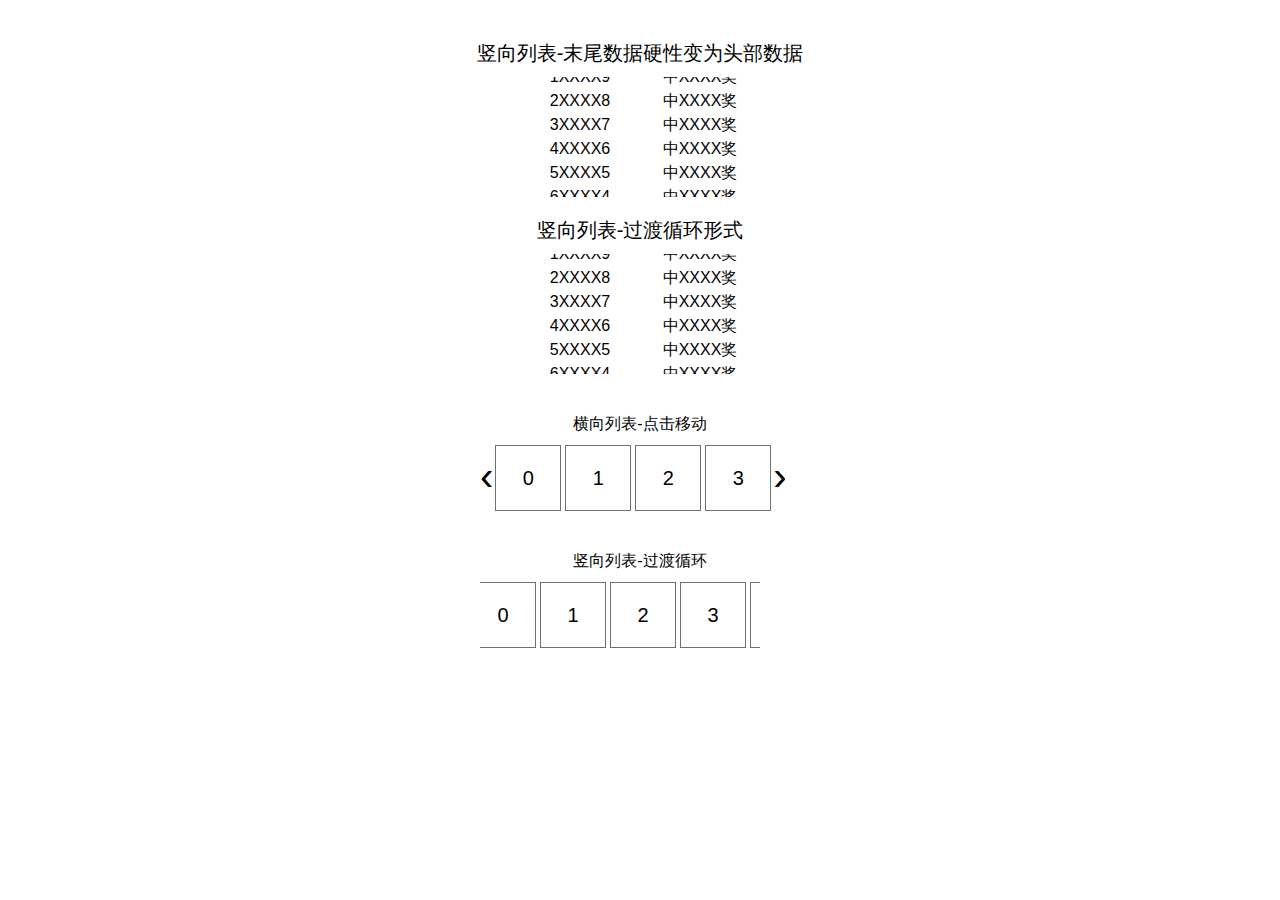
<file: index.html>
<!DOCTYPE html>
<html>
<head>
<meta charset="utf-8">
<title>滚动列表</title>
<meta name="keyword" content="列表，自动滚动，手动滚动，纵向，横向">
<meta name="description" content="横向、竖向，自动、手动滚动的列表，可用于展示中奖榜单等">
<link rel="stylesheet" type="text/css" href="css/roll.css">
</head>
<body>
<div class="u-table vertical">
	<div class="u-title v-title">竖向列表-末尾数据硬性变为头部数据</div>
	<div class="u-list v-list">
		<ul>
			<li><span>1XXXX9</span><span>中XXXX奖</span></li>
			<li><span>2XXXX8</span><span>中XXXX奖</span></li>
			<li><span>3XXXX7</span><span>中XXXX奖</span></li>
			<li><span>4XXXX6</span><span>中XXXX奖</span></li>
			<li><span>5XXXX5</span><span>中XXXX奖</span></li>
			<li><span>6XXXX4</span><span>中XXXX奖</span></li>
			<li><span>7XXXX3</span><span>中XXXX奖</span></li>
			<li><span>8XXXX2</span><span>中XXXX奖</span></li>
			<li><span>9XXXX1</span><span>中XXXX奖</span></li>
			<li><span>0XXXX0</span><span>中XXXX奖</span></li>
			<li><span>AXXXX0</span><span>中XXXX奖</span></li>
			<li><span>BXXXX0</span><span>中XXXX奖</span></li>
		</ul>
	</div>
</div>

<div class="s-table vertical">
	<div class="s-title v-title">竖向列表-过渡循环形式</div>
	<div class="s-list v-list">
		<ul>
		</ul>
	</div>
</div>


<div class="n-table across clearfix">
	<div class="n-title v-title">横向列表-点击移动</div>
	<div class="pre-btn">‹</div>
	<div class="carousel">
		<div class="n-list a-list">
			<div class="box">0</div>
			<div class="box">1</div>
			<div class="box">2</div>
			<div class="box">3</div>
			<div class="box">4</div>
			<div class="box">5</div>
			<div class="box">6</div>
			<div class="box">7</div>
			<div class="box">8</div>
			<div class="box">9</div>
		</div>
	</div>
	<div class="next-btn">›</div>
</div>

<div class="t-table across clearfix">
	<div class="t-title v-title">竖向列表-过渡循环</div>
	<div class="carousel">
		<div class="t-list a-list">
		</div>
	</div>
</div>
<script type="text/javascript" src="js/jquery-1.11.0.js"></script>
<script type="text/javascript" src="js/roll.js"></script>
</body>
</html>
</file>
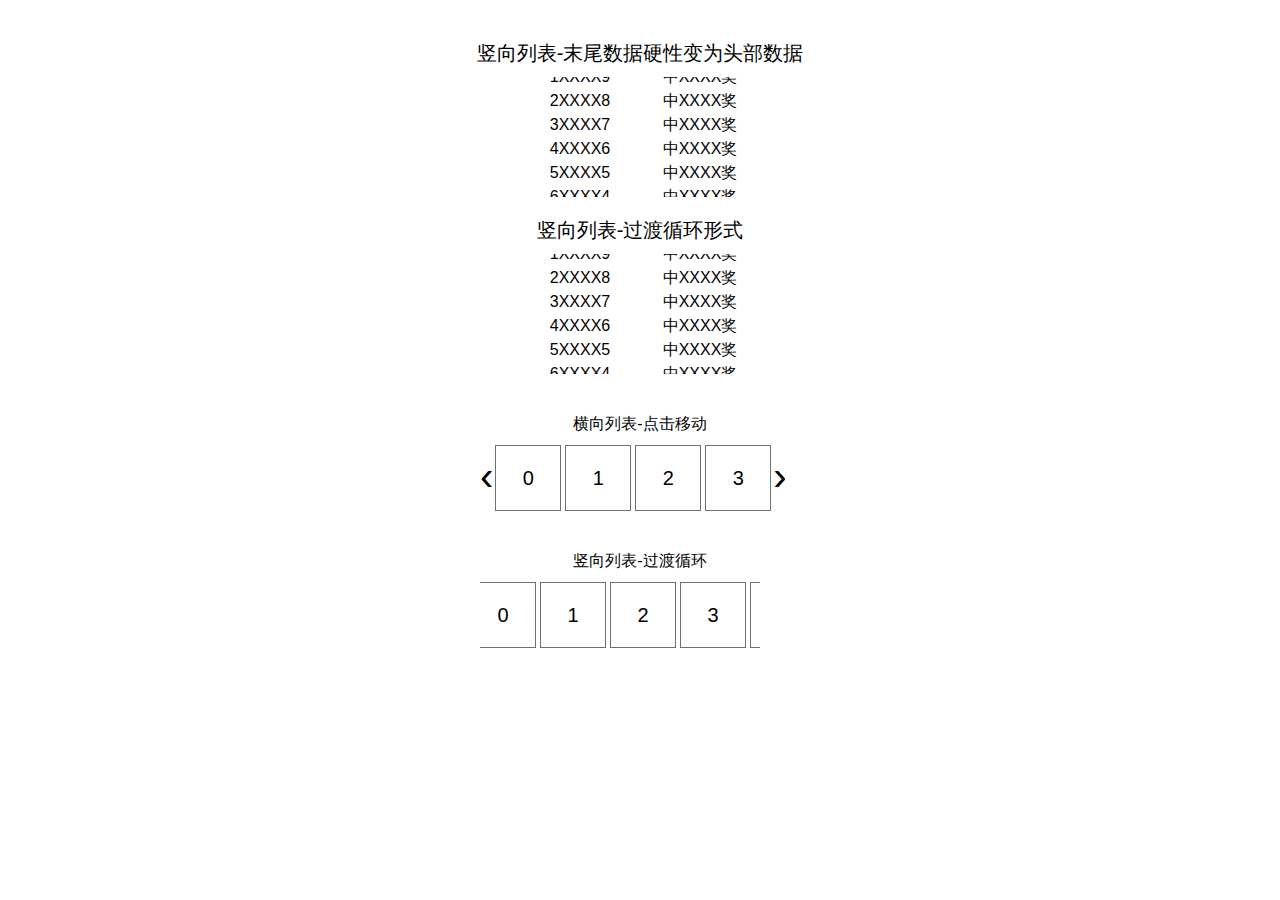
<file: demo.html>
<!DOCTYPE html>
<html>
<head>
<title>滚动效果</title>
<meta charset="utf-8">
<link rel="stylesheet" type="text/css" href="css/roll.css">
</head>
<body>
<div class="u-table vertical">
	<div class="u-title v-title">竖向列表-末尾数据硬性变为头部数据</div>
	<div class="u-list v-list">
		<ul>
			<li><span>1XXXX9</span><span>中XXXX奖</span></li>
			<li><span>2XXXX8</span><span>中XXXX奖</span></li>
			<li><span>3XXXX7</span><span>中XXXX奖</span></li>
			<li><span>4XXXX6</span><span>中XXXX奖</span></li>
			<li><span>5XXXX5</span><span>中XXXX奖</span></li>
			<li><span>6XXXX4</span><span>中XXXX奖</span></li>
			<li><span>7XXXX3</span><span>中XXXX奖</span></li>
			<li><span>8XXXX2</span><span>中XXXX奖</span></li>
			<li><span>9XXXX1</span><span>中XXXX奖</span></li>
			<li><span>0XXXX0</span><span>中XXXX奖</span></li>
			<li><span>AXXXX0</span><span>中XXXX奖</span></li>
			<li><span>BXXXX0</span><span>中XXXX奖</span></li>
		</ul>
	</div>
</div>

<div class="s-table vertical">
	<div class="s-title v-title">竖向列表-过渡循环形式</div>
	<div class="s-list v-list">
		<ul>
		</ul>
	</div>
</div>


<div class="n-table across clearfix">
	<div class="n-title v-title">横向列表-点击移动</div>
	<div class="pre-btn">‹</div>
	<div class="carousel">
		<div class="n-list a-list">
			<div class="box">0</div>
			<div class="box">1</div>
			<div class="box">2</div>
			<div class="box">3</div>
			<div class="box">4</div>
			<div class="box">5</div>
			<div class="box">6</div>
			<div class="box">7</div>
			<div class="box">8</div>
			<div class="box">9</div>
		</div>
	</div>
	<div class="next-btn">›</div>
</div>

<div class="t-table across clearfix">
	<div class="t-title v-title">竖向列表-过渡循环</div>
	<div class="carousel">
		<div class="t-list a-list">
		</div>
	</div>
</div>
<script type="text/javascript" src="js/jquery-1.11.0.js"></script>
<script type="text/javascript" src="js/roll.js"></script>
</body>
</html>
</file>
<file: css/roll.css>
html {
    font-family: "Helvetica Neue",Arial,"Hiragino Sans GB","Microsoft Yahei",Helvetica,sans-serif,Lato;
}
body {
	text-align: center;
	margin: 0;
	padding: 40px 0;
	min-width: 600px;
}
dl, ol, ul {
    list-style: none outside none;
    margin: 0;
    padding: 0;
}

/**竖向列表**/
.vertical {
	margin: 0 auto;
	width: 400px;
}
.vertical .v-title {
	font-size: 20px;
	margin-bottom: 10px;
}
.vertical li {
	height: 24px;
	line-height: 24px;
}
.vertical span {
	display: inline-block;
	width: 120px;
	font-size: 16px;
}
.v-list {
	height: 120px;
	overflow: hidden;
}

.s-table {
	margin: 20px auto 40px;
}

/**横向列表**/
.across {
	margin: 0 auto;
	width: 320px;
}
.clearfix {
	zoom: 1;
}
.clearfix:after {
	content: '\200B';
	display: block;
	clear: both;
	height: 0;
	overflow: hidden;
	visibility: hidden;
}
.pre-btn {
	float: left;
	height: 66px;
	line-height: 62px;
	font-size: 40px;
	cursor: pointer;
}
.next-btn {
	float: left;
	height: 66px;
	line-height: 62px;
	font-size: 40px;
	cursor: pointer;
}
.carousel {
	float: left;
	height: 66px;
    overflow: hidden;
    position: relative;
    width: 280px;
    _width: 282px;
}
.n-list {
	width: 700px;
	_width: 702px;
}
.box {
	float: left;
	height: 64px;
	line-height: 64px;
	font-size: 20px;
	width: 64px;
	border: 1px solid #707070;
	margin: 0 2px;
}
.n-table {
	margin-bottom: 40px;
}
.n-title {
	margin-bottom: 10px;
}

.t-list {
	width: 980px;
	_width: 982px;
}
.t-title {
	margin-bottom: 10px;
}
</file>
